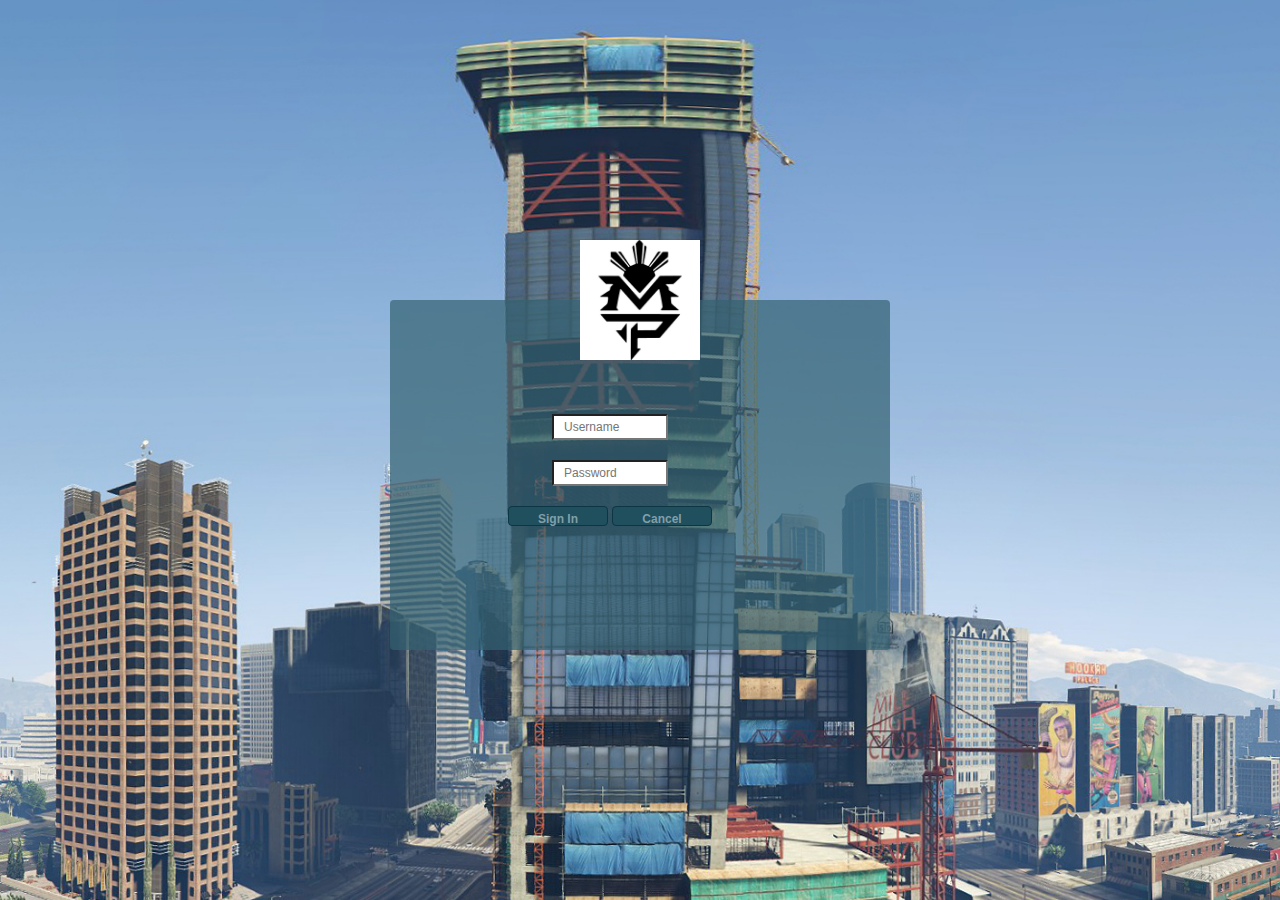
<file: wow/index.html>
<!DOCTYPE HTML>
<html>
<head>
	<title>Login</title>
	<link rel="stylesheet" type="text/css" href="index.css"></link>
</head>
<body>
	<div class="container">
		<img src="pakyu.jpg">
		<form>
			<div class="inputForm">
				<input type="text" name="username" placeholder="Username">
			</div>
			<div class="inputForm">
				<input type="text" name="password" placeholder="Password">
			</div>
			<button type="submit" value="Submit">Sign In</button>
			<button type="reset" value="Reset">Cancel</button>
		</form>
	</div>
</body>
</html>
</file>
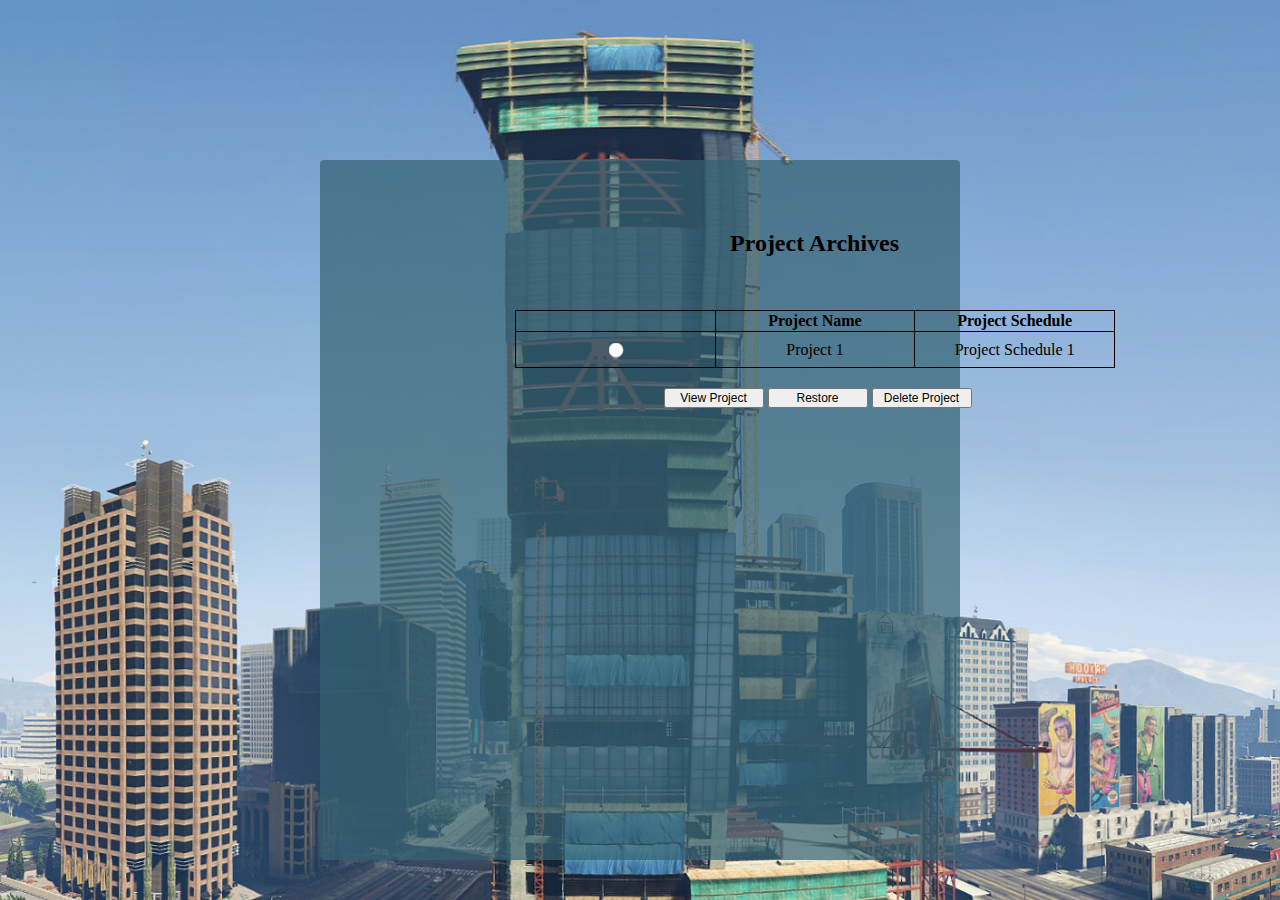
<file: wow/archives.html>
<!DOCTYPE HTML>
<html>
<head>
	<title>Project Archives</title>
	<link rel="stylesheet" type="text/css" href="main.css"></link>
	<link rel="stylesheet" type="text/css" href="..\wow\fontawesome\css\font-awesome.min.css"></link>
	<script type="text/javascript" src="jquery-3.2.1.min.js"></script>
	<script src="main.js"></script>
</head>
<body id="archives">
	<div id="wrapper">
		<div id="container">
			<div class="projectArchiveTitle"><h2>Project Archives</h2></div>
			<div class="projectArchiveProjects">
				<table>
					<thead>
						<tr>
							<th></th>
							<th>Project Name</th>
							<th>Project Schedule</th>
						</tr>
					</thead>
					<tbody>
						<tr>
							<td><input type="radio" name="record" id="paButton"></td>
							<td>Project 1</td>
							<td>Project Schedule 1</td>
						</tr>
					</tbody>
				</table>
				<div class="projectArchiveButtons">
					<button type="button" class="viewProject">View Project</button>
					<button type="button" class="restore">Restore</button>
					<button type="button" class="deleteProject">Delete Project</button>
				</div>
			</div>
			
		</div>
	</div>
		
</body>
</html>
</file>
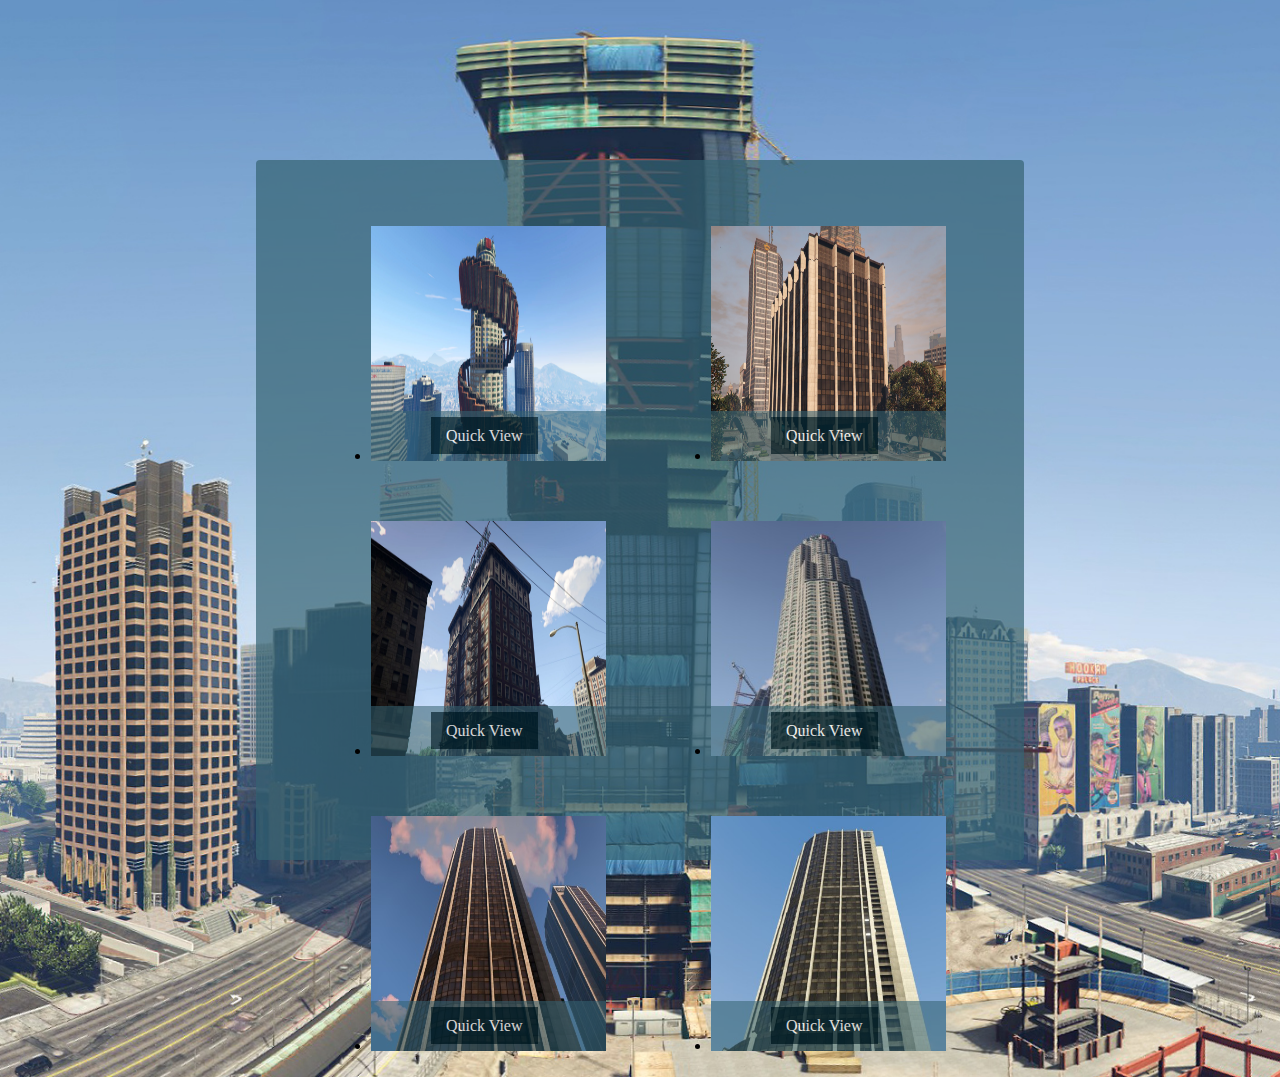
<file: wow/directory.html>
<!DOCTYPE HTML>
<html>
<head>
	<title>Directory</title>
	<link rel="stylesheet" type="text/css" href="main.css"></link>
	<link rel="stylesheet" type="text/css" href="..\wow\fontawesome\css\font-awesome.min.css"></link>
	<script type="text/javascript" src="jquery-3.2.1.min.js"></script>
	<script src="main.js"></script>
</head>
<body id="directory">
	<div id="wrapper">
		<div id="container">
			<div class="directoryMenu">
				<ul class="directoryList">
					<li>
						<div class="buildingMenu">
						    <a href="#" class="buildingList">
							<img src="..\wow\buildings\building1.jpg" alt="building1">
							</a>
								<div class="overlay">
									<div class="text">Rutherford House</div>
								</div>
							<div class="quickView">
								<p><a href="#" class="buttonView">Quick View</a></p>
							</div>
						</div>
					</li>
					<li>
						<div class="buildingMenu">
						    <a href="#" class="buildingList">
							<img src="..\wow\buildings\building2.png" alt="building1">
							</a>
								<div class="overlay">
									<div class="text">Victoria University</div>
								</div>
							<div class="quickView">
								<p><a href="#" class="buttonView2">Quick View</a></p>
							</div>
						</div>
					</li>
					<li>
						<div class="buildingMenu">
						    <a href="#" class="buildingList">
							<img src="..\wow\buildings\building3.jpg" alt="building1">
							</a>
								<div class="overlay">
									<div class="text">Hugh Mckenzie</div>
								</div>
							<div class="quickView">
								<p><a href="#" class="buttonView">Quick View</a></p>
							</div>
						</div>
					</li>
					<li>
						<div class="buildingMenu">
						    <a href="#" class="buildingList">
							<img src="..\wow\buildings\building4.png" alt="building1">
							</a>
								<div class="overlay">
									<div class="text">Kirk Building</div>
								</div>
							<div class="quickView">
								<p><a href="#" class="buttonView">Quick View</a></p>
							</div>
						</div>
					</li>
					<li>
						<div class="buildingMenu">
						    <a href="#" class="buildingList">
							<img src="..\wow\buildings\building5.png" alt="building1">
							</a>
								<div class="overlay">
									<div class="text">McLaurin Building</div>
								</div>
							<div class="quickView">
								<p><a href="#" class="buttonView">Quick View</a></p>
							</div>
						</div>
					</li>
					<li>
						<div class="buildingMenu">
						    <a href="#" class="buildingList">
							<img src="..\wow\buildings\building6.png" alt="building1">
							</a>
								<div class="overlay">
									<div class="text">Parliament Building</div>
								</div>
							<div class="quickView">
								<p><a href="#" class="buttonView">Quick View</a></p>
							</div>
						</div>
					</li>
				</ul>
				<div class="mask">
				
					<ul class="navMenu">
						<li><a href="#"><i class="fa fa-archive"></i>Project Archives</a></li>
					</ul> 
			
				</div>
					<div id="infoOpen">
						<div class="infoPanel">
								<div class="infoCanvas">
										<span class="infoClose">&times;</span>
									<div class="infoImage">
										<ul>
											<li><img src="..\wow\buildings\building1.jpg"></li>
										</ul>
									</div>
										<div class="buildingDetails">
											<h2 class="buildingName">Rutherford House</h2>
											<h3 class="buildingLocation"><strong>Pipitea</strong></h3>
											<h3 class="buildingType">University</h3>
											<h3 class="buildingDate">01/01/2017</h3>
											<h3 class="buildingProjects">
											
												<form>
													<input type="text" id="project" placeholder="Project Name">
													<input type="text" id="schedule" placeholder="Project Schedule">
													<input type="button" class="addRow" value="Add Project">
												</form>
												<table>
													<thead>
														<tr>
														<th></th>
														<th>Project Name</th>
														<th>Project Schedule</th>
														</tr>
													</thead>
													<tbody>
														<tr>
														<td><input type="radio" name="record"></td>
														<td>Project 1</td>
														<td>Project Schedule 1</td>
														</tr>
													</tbody>
												</table>
												<button type="button" class="deleteRow">Delete Row</button>
												<button type="button" class="ArchiveRow">Archive</button>
												<button type="button" class="viewRow">View Project</button>
										</div>
								</div>
							</div>
						</div>
					</div>
					
					<div id="infoOpen2">
						<div class="infoPanel">
							<div class="infoClose2"></div>
								<div class="infoCanvas">
									<div class="infoImage">
										<ul>
											<li><img src="..\wow\buildings\building1.jpg"></li>
										</ul>
									</div>
									<div class="details">
										<div class="buildingDetails">
											<h2 class="buildingName">Victoria University</h2>
											<h3 class="buildingLocation"><strong>Kelburn</strong></h3>
											<h3 class="buildingType">University</h3>
											<h3 class="buildingDate">02/02/2017</h3>
											<h3 class="buildingProjects">
												<table class="projects">
													<tr>
														<th>Project</th>
														<th>Schedule</th>
													</tr>
													<tr>
														<td>Project 1</td>
														<td>Schedule 1</td>
														<td><a href="#">View</a></td>
														<td><a href="#">Delete</a></td>
													</tr>
												</table>
											</h3>
										</div>
									</div>
								</div>
							</div>
						</div>
					</div>
					
				</div>
			</div>
		</div>
	</div>
		
</body>
</html>
</file>
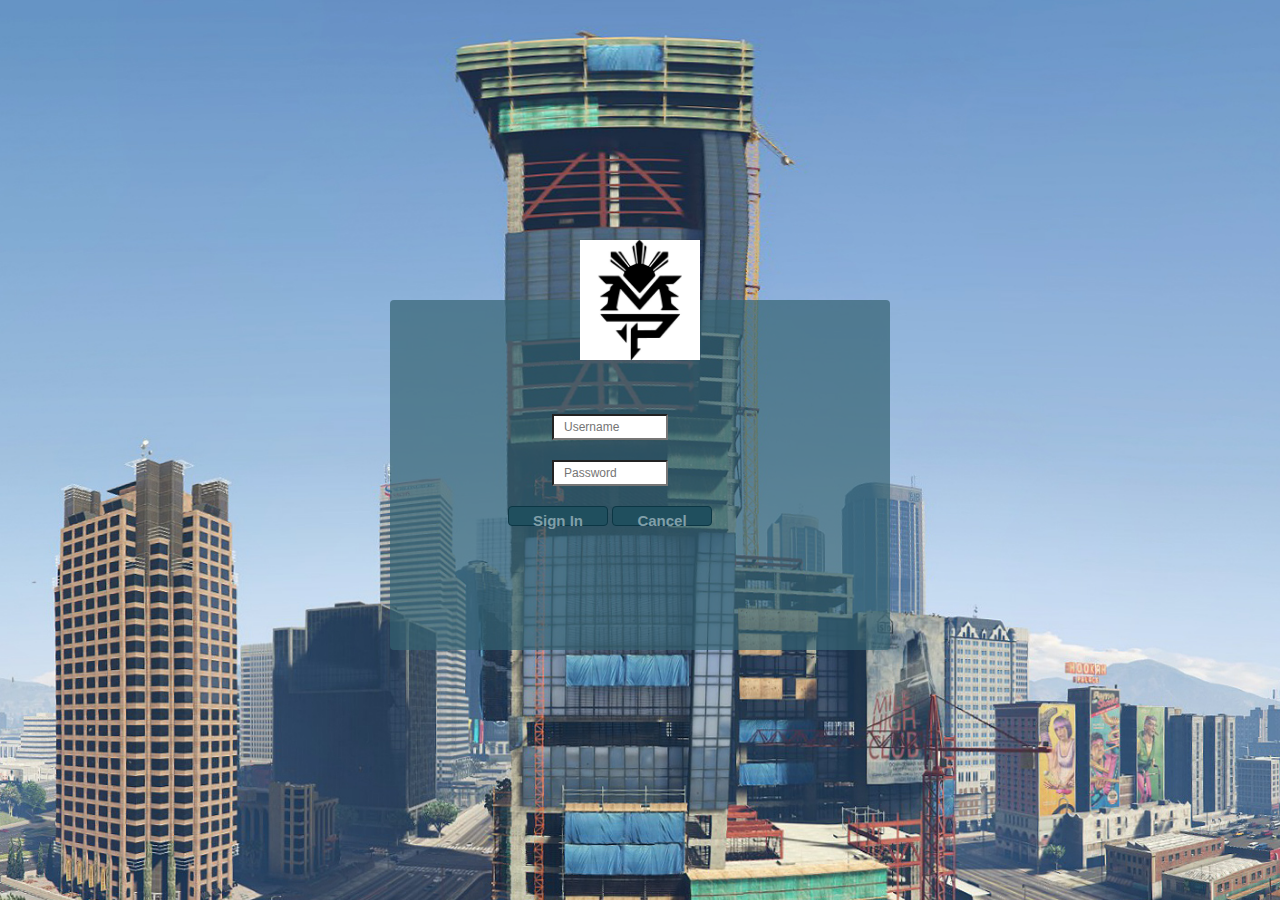
<file: wow/login.html>
<!DOCTYPE HTML>
<html>
<head>
	<title>Login</title>
	<link rel="stylesheet" type="text/css" href="main.css"></link>
</head>
<body>
	<div class="container">
		<img src="pakyu.jpg">
		<form>
			<div class="inputForm">
				<input type="text" name="username" placeholder="Username">
			</div>
			<div class="inputForm">
				<input type="text" name="password" placeholder="Password">
			</div>
			<button type="submit" value="Submit" class="signIn">Sign In</button>
			<button type="reset" value="Reset" class="cancel">Cancel</button>
		</form>
	</div>
</body>
</html>
</file>
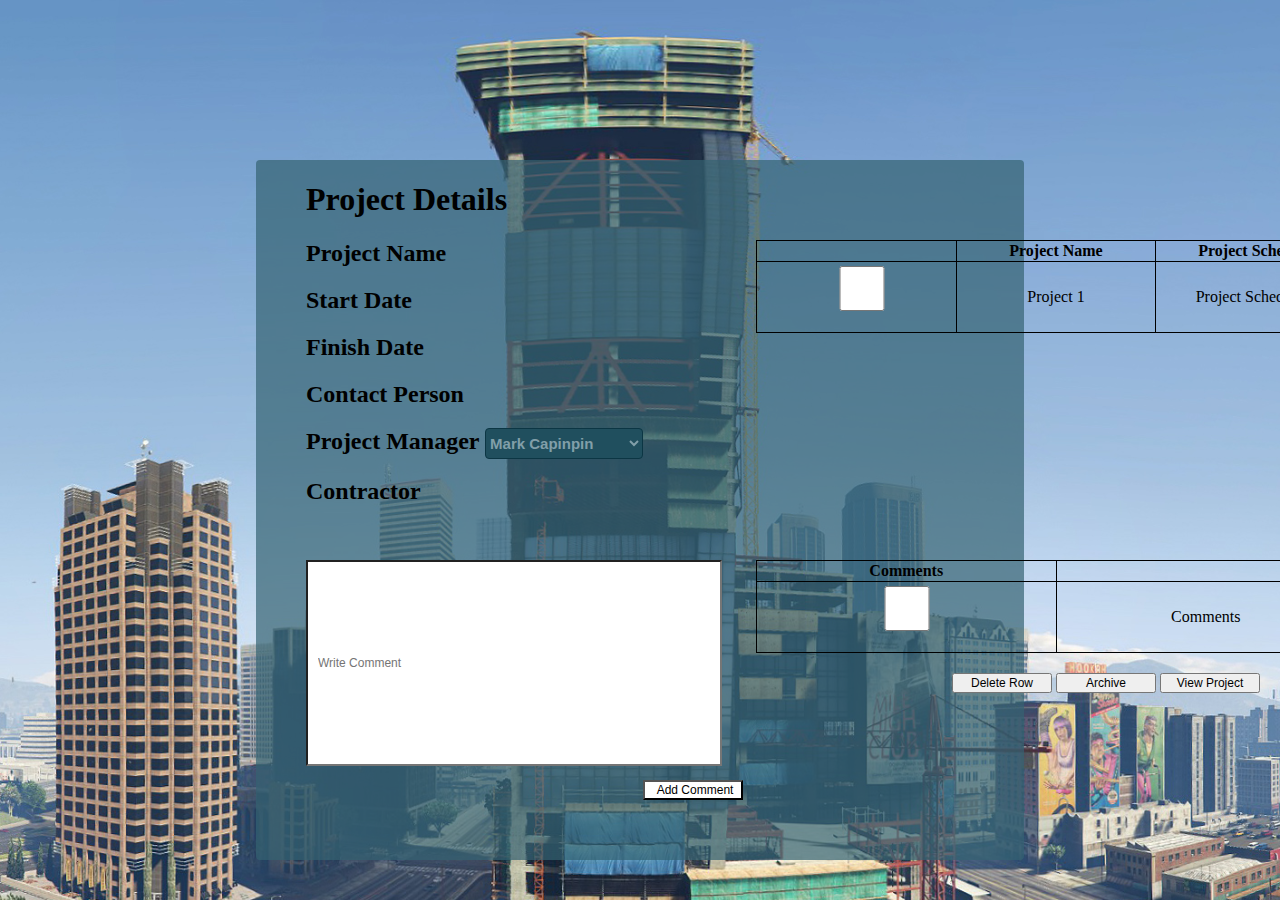
<file: wow/project.html>
<!DOCTYPE HTML>
<html>
<head>
	<title>Project Form</title>
	<link rel="stylesheet" type="text/css" href="main.css"></link>
</head>
<body id="project">
	<div class="container">
		<div class="projectMenu">
			<h1>Project Details</h1>
			<h2>Project Name</h2>
			<h2>Start Date</h2>
			<h2>Finish Date</h2>
			<h2>Contact Person</h2>
			<h2><label id = "projectManager">Project Manager</label>
				<select id = "projectManagerList">
					<option value = "Mark">Mark Capinpin</option>
					<option value = "Ranielle">Ranielle Aguinaldo</option>
				</select>
			</h2>
			</h2>
			<h2>Contractor</h2>
		</div>
		<div class="projectWorks">
			<table>
				<thead>
					<tr>
						<th></th>
						<th>Project Name</th>
						<th>Project Schedule</th>
					</tr>
				</thead>
				<tbody>
					<tr>
						<td><input type="checkbox" name="record"></td>
						<td>Project 1</td>
						<td>Project Schedule 1</td>
						</tr>
				</tbody>
			</table>
		</div>
		
				<form class="write">
					<input type="text" id="commentBox" placeholder="Write Comment">
				</form>
				<form class="addComment">
				<input type="button" id="addingComment" value="Add Comment">
				</form>
				
		<div class="commentBox">
			<div class="boxContent">
				<table>
					<thead>
						<tr>
							<th>Comments</th>
						</tr>
					</thead>
					<tbody>
						<tr>
							<td><input type="checkbox" name="record"></td>
							<td>Comments</td>
						</tr>
					</tbody>
				</table>
					<button type="button" class="deleteRow">Delete Row</button>
					<button type="button" class="ArchiveRow">Archive</button>
					<button type="button" class="viewRow">View Project</button>
			</div>
		</div>
	</div>
</body>
</html>
</file>
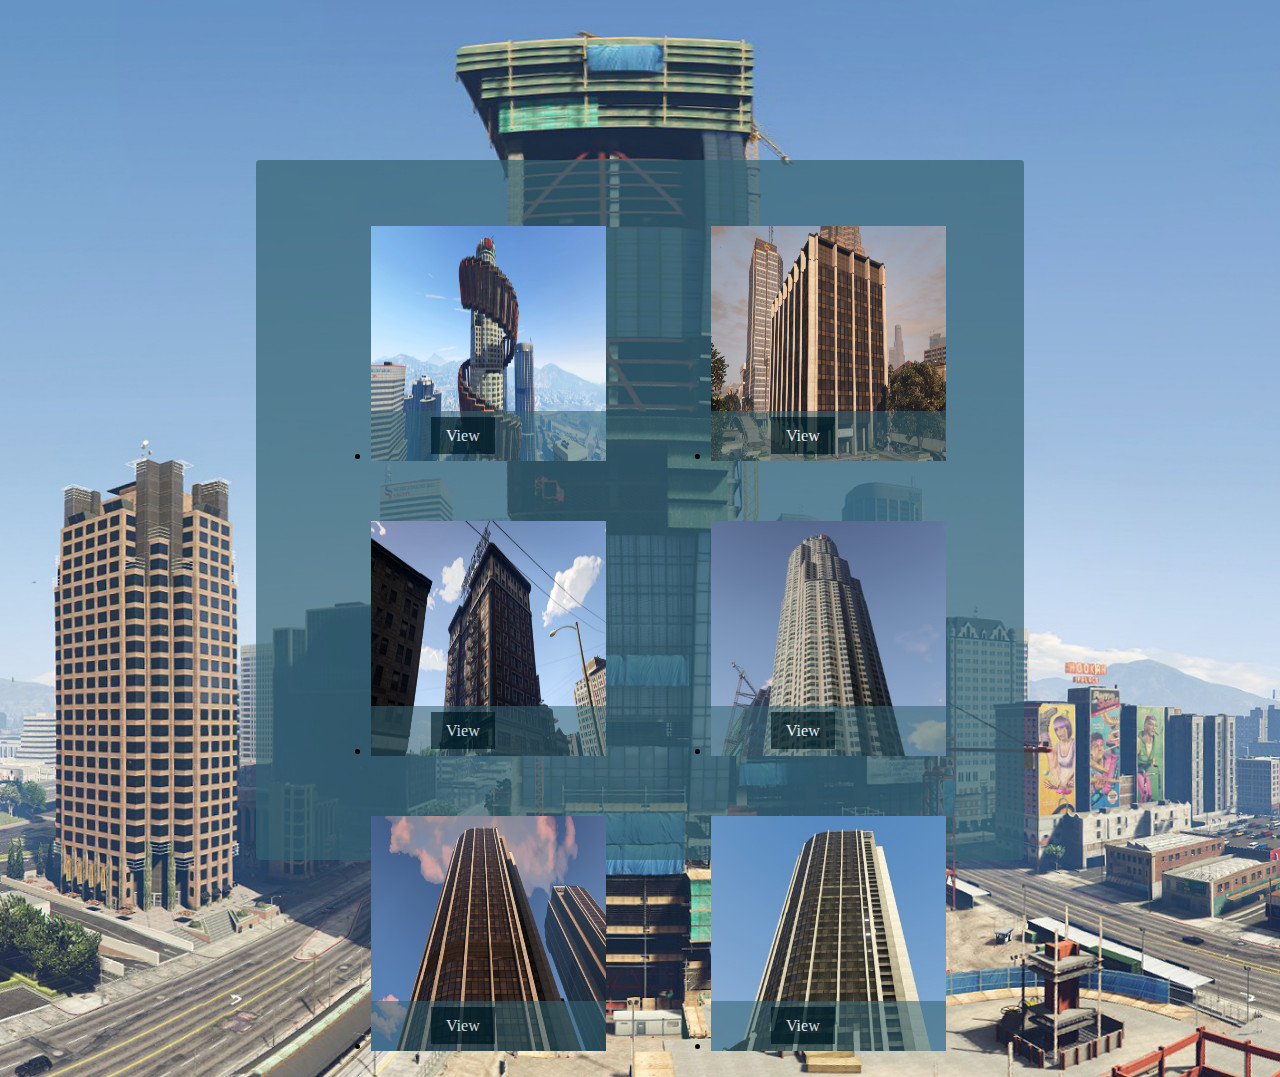
<file: wow/wow/archives.html>
<!DOCTYPE HTML>
<html>
<head>
	<title>Project Archives</title>
	<link rel="stylesheet" type="text/css" href="main.css"></link>
	<link rel="stylesheet" type="text/css" href="..\wow\fontawesome\css\font-awesome.min.css"></link>
	<script type="text/javascript" src="jquery-3.2.1.min.js"></script>
	<script src="main.js"></script>
</head>
<body id="archives">
	<div id="wrapper">
		<div id="container">
			<div class="directoryMenu">
				<ul class="directoryList">
					<li>
						<div class="buildingMenu">
						    <a href="#" class="buildingList">
							<img src="..\wow\buildings\building1.jpg" alt="building1">
							</a>
								<div class="overlay">
									<div class="text">Rutherford House</div>
								</div>
							<div class="quickView">
								<p><a href="#" class="buttonView">View</a></p>
							</div>
						</div>
					</li>
					<li>
						<div class="buildingMenu">
						    <a href="#" class="buildingList">
							<img src="..\wow\buildings\building2.png" alt="building1">
							</a>
								<div class="overlay">
									<div class="text">Victoria University</div>
								</div>
							<div class="quickView">
								<p><a href="#" class="buttonView2">View</a></p>
							</div>
						</div>
					</li>
					<li>
						<div class="buildingMenu">
						    <a href="#" class="buildingList">
							<img src="..\wow\buildings\building3.jpg" alt="building1">
							</a>
								<div class="overlay">
									<div class="text">Hugh Mckenzie</div>
								</div>
							<div class="quickView">
								<p><a href="#" class="buttonView">View</a></p>
							</div>
						</div>
					</li>
					<li>
						<div class="buildingMenu">
						    <a href="#" class="buildingList">
							<img src="..\wow\buildings\building4.png" alt="building1">
							</a>
								<div class="overlay">
									<div class="text">Kirk Building</div>
								</div>
							<div class="quickView">
								<p><a href="#" class="buttonView">View</a></p>
							</div>
						</div>
					</li>
					<li>
						<div class="buildingMenu">
						    <a href="#" class="buildingList">
							<img src="..\wow\buildings\building5.png" alt="building1">
							</a>
								<div class="overlay">
									<div class="text">McLaurin Building</div>
								</div>
							<div class="quickView">
								<p><a href="#" class="buttonView">View</a></p>
							</div>
						</div>
					</li>
					<li>
						<div class="buildingMenu">
						    <a href="#" class="buildingList">
							<img src="..\wow\buildings\building6.png" alt="building1">
							</a>
								<div class="overlay">
									<div class="text">Parliament Building</div>
								</div>
							<div class="quickView">
								<p><a href="#" class="buttonView">View</a></p>
							</div>
						</div>
					</li>
				</ul>
				<div class="mask"></div>
					<div id="infoOpen">
						<div class="infoPanel">
								<div class="infoCanvas">
										<span class="infoClose">&times;</span>
									<div class="infoImage">
										<ul>
											<li><img src="..\wow\buildings\building1.jpg"></li>
										</ul>
									</div>
										<div class="buildingDetails">
											<h2 class="buildingName">Rutherford House</h2>
											<h3 class="buildingProjects">
											
												<table>
													<thead>
														<tr>
														<th></th>
														<th>Project Name</th>
														<th>Project Schedule</th>
														</tr>
													</thead>
													<tbody>
														<tr>
														<td><input type="radio" name="record"></td>
														<td>Project 1</td>
														<td>Project Schedule 1</td>
														</tr>
													</tbody>
												</table>
												<button type="button" class="deleteRow">View Project</button>
												<button type="button" class="deleteRow">Delete Row</button>
												<button type="button" class="viewRow">Restore</button>
										</div>
								</div>
							</div>
						</div>
					</div>
					
					<div id="infoOpen2">
						<div class="infoPanel">
								<div class="infoCanvas">
										<span class="infoClose">&times;</span>
									<div class="infoImage">
										<ul>
											<li><img src="..\wow\buildings\building1.jpg"></li>
										</ul>
									</div>
										<div class="buildingDetails">
											<h2 class="buildingName">Rutherford House</h2>
											<h3 class="buildingProjects">
											
												<table>
													<thead>
														<tr>
														<th></th>
														<th>Project Name</th>
														<th>Project Schedule</th>
														</tr>
													</thead>
													<tbody>
														<tr>
														<td><input type="radio" name="record"></td>
														<td>Project 1</td>
														<td>Project Schedule 1</td>
														</tr>
													</tbody>
												</table>
												<button type="button" class="deleteRow">View Project</button>
												<button type="button" class="deleteRow">Delete Row</button>
												<button type="button" class="viewRow">Restore</button>
										</div>
								</div>
							</div>
						</div>
					</div>
					
				</div>
			</div>
		</div>
	</div>
		
</body>
</html>
</file>
<file: wow/index.css>
body {
	margin: 0 auto;
	background-image: url("gta.jpg");
	background-size: 100%;
}

.container {
	width: 500px;
	height: 350px;
	text-align: center;
	background-color: rgba(53, 99, 114, 0.7);
	border-radius: 4px;
	margin: auto;
	margin-top: 300px;
}

.container img {
	width: 120px;
	height: 120px;
	margin-top: -60px;
	margin-bottom: 30px;
}

input {
	height: 45px;
	width: 200px;
	font-size: 18px;
	margin-bottom: 20px;
	background-color: #ffffff;
	padding-left: 10px;
}

button {
	background: #204F5E; 
	width:	100px;
	padding-top: 5px;
	padding-bottom:	5px;
	color:	#819FA9;
	border-radius:	4px;
	border: #0C3644 1px solid;
	font-weight: 800;
	font-size:	15px;
}

button:hover {
	background: #557E8B; 
}

\\\\\\\\\\

* {
  -moz-box-sizing: border-box;
  -webkit-box-sizing: border-box;
  box-sizing: border-box;
  margin: 0;
  padding: 0;
}

.buildingMenu img {
  max-width: 100%;
  
  -moz-transition: all 0.3s;
  -webkit-transition: all 0.3s;
  transition: all 0.3s;
}

.buildingMenu:hover img {
  -moz-transform: scale(1.1);
  -webkit-transform: scale(1.1);
  transform: scale(1.1);
}

.overlay {
  position: absolute;
  top: 0;
  bottom: 0;
  left: 0;
  right: 0;
  height: 100%;
  width: 100%;
  opacity: 0;
  transition: .5s ease;
  background-color: #557E8B;
}

.buildingMenu:hover .overlay {
  opacity: .8;
}

.text {
  color: white;
  font-weight: bold;
  font-size: 20px;
  position: absolute;
  top: 50%;
  left: 50%;
  transform: translate(-50%, -50%);
  -ms-transform: translate(-50%, -50%);
  opacity: 1;
}

.navMenu {
	position: fixed;
	padding-top: 284px;
	padding-left: 1515px;
}

.navMenu li {
	display: block;
	border: #0C3644;
	background-color: rgba(53, 99, 114, 1);
	width: 40px;
	text-align: right;
	padding: 10px;
	border: 1px solid;
}

.navMenu li:hover{
	width: 150px;
	webkit-transition: width 1s; 
    -moz-transition: width 1s; 
    -o-transition: width 1s; 
}

.navMenu li i {
	padding: 10px;
	margin-right: 20px;
	width: 0px;
	height: 20px;
	font-size: 20px;
}

.navMenu a { 
  display: block;
  height: 40px;
  color: white;
  text-decoration: none;
  text-align: left;
  overflow: hidden;
}

#directory {
	margin: 0 auto;
	padding: 0;
	border: 0;
	font-size: 100%;
	font: inherit;
	vertical-align: baseline;
}

#directory #container {
	width: 60%;
	height: 700px;
	text-align: center;
	background-color: rgba(53, 99, 114, 0.7);
	border-radius: 4px;
	margin: auto;
	margin-top: 160px;
}

.directoryList {
	width: 100%;
	float: left;
}

.directoryList li{
	float: left;
	margin-top: 50px;
	margin-left: 75px;
	margin-bottom: 10px;
	margin-right: 30px;
}

.buildingMenu {
	width: 235px;
	height: 235px;
	position: relative;
	overflow: hidden;
}

.buildingList {
	width: 235px;
	height: 235px;
	display: block;
}

.buildingMenu img {
	width: 250px;
	height: 250px;
}

.quickView {
	width: 100%;
	position: absolute;
	height: 50px;
	background-color: rgba(53, 99, 114, 0.7);
	opacity: 0.8;
	bottom: 0px;
}

.quickView p {
	float: left;
	margin-left: 60px;
}

.quickView p a {
	padding: 10px 15px;
	background-color: #02222D;
	text-decoration: none;
}

.buttonView, .buttonView2 {
	color: #FFF;
}

.mask {
	background-color: #02222D;
	height: 1000px;
	left: 0;
	position: fixed;
	top: 0;
	width: 100%;
	display: none;
	z-index: 9998;
	opacity: 0.5;
}

#infoOpen, #infoOpen2 {
	display: none;
	background: rgba(53, 99, 114, 1);
	border: 1px solid #000;
	z-index: 9998;
	position: absolute;
	top: 15%;
	left: 25%;
	min-height: 400px;
	min-width: 720px;
}

.infoPanel {
	z-index: 9999;
}

.infoCanvas {
	float: left;
}

.infoImage {
	float: left;
	top: 10px;
	width: 400px;
	display: block;
	left: 0;
}

.infoImage ul {
	margin-top: 50px;
	list-style: none;
	width: 250px;
	height: 250px;
	overflow: hidden;
	position: relative;
}

.infoCanvas ul li{
	float: left;
	margin-left: 20px;
}

.infoCanvas ul li img{
	width: 250px;
	height: 250px;
}

.infoClose{
    color: #aaaaaa;
    float: left;
    font-size: 28px;
    font-weight: bold;
}

.infoClose:hover,
.infoClose:focus {
    color: #000;
    text-decoration: none;
    cursor: pointer;
}

.buildingDetails {
	margin-bottom: 20px;
	float: left;
}
.buildingName {
	margin-bottom: 20px;
}
.buildingLocation {
	margin-bottom: 20px;
}

.buildingType {
	margin-bottom: 20px;
}
.buildingDate {
	margin-bottom: 20px;
}

form {
    margin-top: 20px;
	margin-right: 60px;
}

form input, button {
	font-size: 12px;
    width: 100px;
	height: 20px;
}

table {
    width: 600px;
	margin-right: 100px;
    margin-bottom: 20px;
	border-collapse: collapse;
	table-layout: fixed;
}
	
table, th, td {
    border: 1px solid #000;
}
	
table th, table td {
    text-align: center;
	font-size: 16px;
}

input[type=radio] {
	-ms-transform: scale(0.5); 
	-moz-transform: scale(0.5); 
	-webkit-transform: scale(0.5); 
	-o-transform: scale(0.5); 
}

\\\\\\\\\\\

#project {
	margin: 0 auto;
	padding: 0;
	border: 0;
	font-size: 100%;
	font: inherit;
	vertical-align: baseline;
}

#project .container {
	width: 60%;
	height: 700px;
	text-align: center;
	background-color: rgba(53, 99, 114, 0.7);
	border-radius: 4px;
	margin: auto;
	margin-top: 160px;
}

.projectMenu {
	margin-bottom: 20px;
	float: left;
}

.projectWorks {
	position: absolute;
	margin-top: 80px;
	margin-left: 500px;
}

.write {
	position: absolute;
	margin-top: 400px;
	margin-left: 50px;
}

.write input {
	font-size: 12px;
    width: 400px;
	height: 200px;
}

.addComment input {
	float: left;
	width: 100px;
	height: 20px;
	margin-top: 620px;
}
.commentBox {
	position: absolute;
	margin-left: 500px;
	margin-top: 400px;
}
</file>
<file: wow/main.css>
body {
	margin: 0 auto;
	background-image: url("gta.jpg");
	background-size: 100%;
}

.container {
	width: 500px;
	height: 350px;
	text-align: center;
	background-color: rgba(53, 99, 114, 0.7);
	border-radius: 4px;
	margin: auto;
	margin-top: 300px;
}

.container img {
	width: 120px;
	height: 120px;
	margin-top: -60px;
	margin-bottom: 30px;
}

input {
	height: 45px;
	width: 200px;
	font-size: 18px;
	margin-bottom: 20px;
	background-color: #ffffff;
	padding-left: 10px;
}

.signIn, .cancel {
	background: #204F5E; 
	width:	100px;
	padding-top: 5px;
	padding-bottom:	5px;
	color:	#819FA9;
	border-radius:	4px;
	border: #0C3644 1px solid;
	font-weight: 800;
	font-size:	15px;
}

button:hover {
	background: #557E8B; 
}

\\\\\\\\\\

* {
  -moz-box-sizing: border-box;
  -webkit-box-sizing: border-box;
  box-sizing: border-box;
  margin: 0;
  padding: 0;
}

.buildingMenu img {
  max-width: 100%;
  
  -moz-transition: all 0.3s;
  -webkit-transition: all 0.3s;
  transition: all 0.3s;
}

.buildingMenu:hover img {
  -moz-transform: scale(1.1);
  -webkit-transform: scale(1.1);
  transform: scale(1.1);
}

.overlay {
  position: absolute;
  top: 0;
  bottom: 0;
  left: 0;
  right: 0;
  height: 100%;
  width: 100%;
  opacity: 0;
  transition: .5s ease;
  background-color: #557E8B;
}

.buildingMenu:hover .overlay {
  opacity: .8;
}

.text {
  color: white;
  font-weight: bold;
  font-size: 20px;
  position: absolute;
  top: 50%;
  left: 50%;
  transform: translate(-50%, -50%);
  -ms-transform: translate(-50%, -50%);
  opacity: 1;
}

.navMenu {
	position: fixed;
	padding-top: 284px;
	padding-left: 1515px;
}

.navMenu li {
	display: block;
	border: #0C3644;
	background-color: rgba(53, 99, 114, 1);
	width: 40px;
	text-align: right;
	padding: 10px;
	border: 1px solid;
}

.navMenu li:hover{
	width: 150px;
	webkit-transition: width 1s; 
    -moz-transition: width 1s; 
    -o-transition: width 1s; 
}

.navMenu li i {
	padding: 10px;
	margin-right: 20px;
	width: 0px;
	height: 20px;
	font-size: 20px;
}

.navMenu a { 
  display: block;
  height: 40px;
  color: white;
  text-decoration: none;
  text-align: left;
  overflow: hidden;
}

#directory {
	margin: 0 auto;
	padding: 0;
	border: 0;
	font-size: 100%;
	font: inherit;
	vertical-align: baseline;
}

#directory #container {
	width: 60%;
	height: 700px;
	text-align: center;
	background-color: rgba(53, 99, 114, 0.7);
	border-radius: 4px;
	margin: auto;
	margin-top: 160px;
}

.directoryList {
	width: 100%;
	float: left;
}

.directoryList li{
	float: left;
	margin-top: 50px;
	margin-left: 75px;
	margin-bottom: 10px;
	margin-right: 30px;
}

.buildingMenu {
	width: 235px;
	height: 235px;
	position: relative;
	overflow: hidden;
}

.buildingList {
	width: 235px;
	height: 235px;
	display: block;
}

.buildingMenu img {
	width: 250px;
	height: 250px;
}

.quickView {
	width: 100%;
	position: absolute;
	height: 50px;
	background-color: rgba(53, 99, 114, 0.7);
	opacity: 0.8;
	bottom: 0px;
}

.quickView p {
	float: left;
	margin-left: 60px;
}

.quickView p a {
	padding: 10px 15px;
	background-color: #02222D;
	text-decoration: none;
}

.buttonView, .buttonView2 {
	color: #FFF;
}

.mask {
	background-color: #02222D;
	height: 1000px;
	left: 0;
	position: fixed;
	top: 0;
	width: 100%;
	display: none;
	z-index: 9998;
	opacity: 0.5;
}

#infoOpen, #infoOpen2 {
	display: none;
	background: rgba(53, 99, 114, 1);
	border: 1px solid #000;
	z-index: 9998;
	position: absolute;
	top: 15%;
	left: 25%;
	min-height: 400px;
	min-width: 720px;
}

.infoPanel {
	z-index: 9999;
}

.infoCanvas {
	float: left;
}

.infoImage {
	float: left;
	top: 10px;
	width: 400px;
	display: block;
	left: 0;
}

.infoImage ul {
	margin-top: 50px;
	list-style: none;
	width: 250px;
	height: 250px;
	overflow: hidden;
	position: relative;
}

.infoCanvas ul li{
	float: left;
	margin-left: 20px;
}

.infoCanvas ul li img{
	width: 250px;
	height: 250px;
}

.infoClose	{
    color: #aaaaaa;
    font-size: 28px;
    font-weight: bold;
	margin-left: 5px;
}

.infoClose:hover,
.infoClose:focus {
    color: #000;
    text-decoration: none;
    cursor: pointer;
}

.buildingDetails {
	margin-bottom: 20px;
	float: left;
}
.buildingName {
	margin-bottom: 20px;
}
.buildingLocation {
	margin-bottom: 20px;
}

.buildingType {
	margin-bottom: 20px;
}
.buildingDate {
	margin-bottom: 20px;
}

form {
    margin-top: 20px;
	margin-right: 60px;
}

form input, button {
	font-size: 12px;
    width: 100px;
	height: 20px;
}

table {
    width: 600px;
	margin-right: 100px;
    margin-bottom: 20px;
	border-collapse: collapse;
	table-layout: fixed;
}
	
table, th, td {
    border: 1px solid #000;
}
	
table th, table td {
    text-align: center;
	font-size: 16px;
}

input[type=radio] {
	-ms-transform: scale(0.5); 
	-moz-transform: scale(0.5); 
	-webkit-transform: scale(0.5); 
	-o-transform: scale(0.5); 
}

/*Project Form CSS*/

#project {
	margin: 0 auto;
	padding: 0;
	border: 0;
	font-size: 100%;
	font: inherit;
	vertical-align: baseline;
}

#project .container {
	width: 60%;
	height: 700px;
	text-align: center;
	background-color: rgba(53, 99, 114, 0.7);
	border-radius: 4px;
	margin: auto;
	margin-top: 160px;
}

.projectMenu {
	text-align: left;
	margin-left: 50px;
	margin-bottom: 20px;
	float: left;
}

.projectWorks {
	position: absolute;
	margin-top: 80px;
	margin-left: 500px;
}

.write {
	position: absolute;
	margin-top: 400px;
	margin-left: 50px;
}

.write input {
	font-size: 12px;
    width: 400px;
	height: 200px;
}

.addComment input {
	float: left;
	width: 100px;
	height: 20px;
	margin-top: 620px;
}
.commentBox {
	position: absolute;
	margin-left: 500px;
	margin-top: 400px;
}

#projectManagerList {
	background: #204F5E; 
	width:	auto;
	padding-top: 5px;
	padding-bottom:	5px;
	color:	#819FA9;
	border-radius:	4px;
	border: #0C3644 1px solid;
	font-weight: 800;
	font-size:	15px;
}

/*Project Archives CSS*/

#archives {
	margin: 0 auto;
	padding: 0;
	border: 0;
	font-size: 100%;
	font: inherit;
	vertical-align: baseline;
}

#archives #container {
	width: 50%;
	height: 700px;
	text-align: center;
	background-color: rgba(53, 99, 114, 0.7);
	border-radius: 4px;
	margin: auto;
	margin-top: 160px;
}

.projectArchiveTitle {
	position: absolute;
	margin-top: 50px;
	margin-left: 410px;
}

.projectArchiveProjects {
	position: absolute;
	margin-top: 150px;
	margin-left: 195px;
}

#paButton {
	margin-top: 2px;
	margin-bottom: 1px;
	height:30px; 
	width:30px; 
	vertical-align: middle;
}

.projectArchiveButtons {
	margin-left: -95px;
}
</file>
<file: wow/wow/main.css>
body {
	margin: 0 auto;
	background-image: url("gta.jpg");
	background-size: 100%;
}

.container {
	width: 500px;
	height: 350px;
	text-align: center;
	background-color: rgba(53, 99, 114, 0.7);
	border-radius: 4px;
	margin: auto;
	margin-top: 300px;
}

.container img {
	width: 120px;
	height: 120px;
	margin-top: -60px;
	margin-bottom: 30px;
}

input {
	height: 45px;
	width: 200px;
	font-size: 18px;
	margin-bottom: 20px;
	background-color: #ffffff;
	padding-left: 10px;
}

.signIn, .cancel {
	background: #204F5E; 
	width:	100px;
	padding-top: 5px;
	padding-bottom:	5px;
	color:	#819FA9;
	border-radius:	4px;
	border: #0C3644 1px solid;
	font-weight: 800;
	font-size:	15px;
}

button:hover {
	background: #557E8B; 
}

\\\\\\\\\\

* {
  -moz-box-sizing: border-box;
  -webkit-box-sizing: border-box;
  box-sizing: border-box;
  margin: 0;
  padding: 0;
}

.buildingMenu img {
  max-width: 100%;
  
  -moz-transition: all 0.3s;
  -webkit-transition: all 0.3s;
  transition: all 0.3s;
}

.buildingMenu:hover img {
  -moz-transform: scale(1.1);
  -webkit-transform: scale(1.1);
  transform: scale(1.1);
}

.overlay {
  position: absolute;
  top: 0;
  bottom: 0;
  left: 0;
  right: 0;
  height: 100%;
  width: 100%;
  opacity: 0;
  transition: .5s ease;
  background-color: #557E8B;
}

.buildingMenu:hover .overlay {
  opacity: .8;
}

.text {
  color: white;
  font-weight: bold;
  font-size: 20px;
  position: absolute;
  top: 50%;
  left: 50%;
  transform: translate(-50%, -50%);
  -ms-transform: translate(-50%, -50%);
  opacity: 1;
}

.navMenu {
	position: fixed;
	padding-top: 284px;
	padding-left: 1515px;
}

.navMenu li {
	display: block;
	border: #0C3644;
	background-color: rgba(53, 99, 114, 1);
	width: 40px;
	text-align: right;
	padding: 10px;
	border: 1px solid;
}

.navMenu li:hover{
	width: 150px;
	webkit-transition: width 1s; 
    -moz-transition: width 1s; 
    -o-transition: width 1s; 
}

.navMenu li i {
	padding: 10px;
	margin-right: 20px;
	width: 0px;
	height: 20px;
	font-size: 20px;
}

.navMenu a { 
  display: block;
  height: 40px;
  color: white;
  text-decoration: none;
  text-align: left;
  overflow: hidden;
}

#directory {
	margin: 0 auto;
	padding: 0;
	border: 0;
	font-size: 100%;
	font: inherit;
	vertical-align: baseline;
}

#directory #container {
	width: 60%;
	height: 700px;
	text-align: center;
	background-color: rgba(53, 99, 114, 0.7);
	border-radius: 4px;
	margin: auto;
	margin-top: 160px;
}

.directoryList {
	width: 100%;
	float: left;
}

.directoryList li{
	float: left;
	margin-top: 50px;
	margin-left: 75px;
	margin-bottom: 10px;
	margin-right: 30px;
}

.buildingMenu {
	width: 235px;
	height: 235px;
	position: relative;
	overflow: hidden;
}

.buildingList {
	width: 235px;
	height: 235px;
	display: block;
}

.buildingMenu img {
	width: 250px;
	height: 250px;
}

.quickView {
	width: 100%;
	position: absolute;
	height: 50px;
	background-color: rgba(53, 99, 114, 0.7);
	opacity: 0.8;
	bottom: 0px;
}

.quickView p {
	float: left;
	margin-left: 60px;
}

.quickView p a {
	padding: 10px 15px;
	background-color: #02222D;
	text-decoration: none;
}

.buttonView, .buttonView2 {
	color: #FFF;
}

.mask {
	background-color: #02222D;
	height: 1000px;
	left: 0;
	position: fixed;
	top: 0;
	width: 100%;
	display: none;
	z-index: 9998;
	opacity: 0.5;
}

#infoOpen, #infoOpen2 {
	display: none;
	background: rgba(53, 99, 114, 1);
	border: 1px solid #000;
	z-index: 9998;
	position: absolute;
	top: 15%;
	left: 25%;
	min-height: 400px;
	min-width: 720px;
}

.infoPanel {
	z-index: 9999;
}

.infoCanvas {
	float: left;
}

.infoImage {
	float: left;
	top: 10px;
	width: 400px;
	display: block;
	left: 0;
}

.infoImage ul {
	margin-top: 50px;
	list-style: none;
	width: 250px;
	height: 250px;
	overflow: hidden;
	position: relative;
}

.infoCanvas ul li{
	float: left;
	margin-left: 20px;
}

.infoCanvas ul li img{
	width: 250px;
	height: 250px;
}

.infoClose	{
    color: #aaaaaa;
    font-size: 28px;
    font-weight: bold;
	margin-left: 5px;
}

.infoClose:hover,
.infoClose:focus {
    color: #000;
    text-decoration: none;
    cursor: pointer;
}

.buildingDetails {
	margin-bottom: 20px;
	float: left;
}
.buildingName {
	margin-bottom: 20px;
}
.buildingLocation {
	margin-bottom: 20px;
}

.buildingType {
	margin-bottom: 20px;
}
.buildingDate {
	margin-bottom: 20px;
}

form {
    margin-top: 20px;
	margin-right: 60px;
}

form input, button {
	font-size: 12px;
    width: 100px;
	height: 20px;
}

table {
    width: 600px;
	margin-right: 100px;
    margin-bottom: 20px;
	border-collapse: collapse;
	table-layout: fixed;
}
	
table, th, td {
    border: 1px solid #000;
}
	
table th, table td {
    text-align: center;
	font-size: 16px;
}

input[type=radio] {
	-ms-transform: scale(0.5); 
	-moz-transform: scale(0.5); 
	-webkit-transform: scale(0.5); 
	-o-transform: scale(0.5); 
}

\\\\\\\\\\\

#project {
	margin: 0 auto;
	padding: 0;
	border: 0;
	font-size: 100%;
	font: inherit;
	vertical-align: baseline;
}

#project .container {
	width: 60%;
	height: 700px;
	text-align: center;
	background-color: rgba(53, 99, 114, 0.7);
	border-radius: 4px;
	margin: auto;
	margin-top: 160px;
}

.projectMenu {
	margin-bottom: 20px;
	float: left;
}

.projectWorks {
	position: absolute;
	margin-top: 80px;
	margin-left: 500px;
}

.write {
	position: absolute;
	margin-top: 400px;
	margin-left: 50px;
}

.write input {
	font-size: 12px;
    width: 400px;
	height: 200px;
}

.addComment input {
	float: left;
	width: 100px;
	height: 20px;
	margin-top: 620px;
}
.commentBox {
	position: absolute;
	margin-left: 500px;
	margin-top: 400px;
}

#projectManagerList {
	background: #204F5E; 
	width:	auto;
	padding-top: 5px;
	padding-bottom:	5px;
	color:	#819FA9;
	border-radius:	4px;
	border: #0C3644 1px solid;
	font-weight: 800;
	font-size:	15px;
}

/*Project Archives CSS*/

#archives {
	margin: 0 auto;
	padding: 0;
	border: 0;
	font-size: 100%;
	font: inherit;
	vertical-align: baseline;
}

#archives #container {
	width: 60%;
	height: 700px;
	text-align: center;
	background-color: rgba(53, 99, 114, 0.7);
	border-radius: 4px;
	margin: auto;
	margin-top: 160px;
}

.directoryList {
	width: 100%;
	float: left;
}

.directoryList li{
	float: left;
	margin-top: 50px;
	margin-left: 75px;
	margin-bottom: 10px;
	margin-right: 30px;
}

.buildingMenu {
	width: 235px;
	height: 235px;
	position: relative;
	overflow: hidden;
}

.buildingList {
	width: 235px;
	height: 235px;
	display: block;
}

.buildingMenu img {
	width: 250px;
	height: 250px;
}

.quickView {
	width: 100%;
	position: absolute;
	height: 50px;
	background-color: rgba(53, 99, 114, 0.7);
	opacity: 0.8;
	bottom: 0px;
}

.quickView p {
	float: left;
	margin-left: 60px;
}

.quickView p a {
	padding: 10px 15px;
	background-color: #02222D;
	text-decoration: none;
}

.buttonView, .buttonView2 {
	color: #FFF;
}

.mask {
	background-color: #02222D;
	height: 1000px;
	left: 0;
	position: fixed;
	top: 0;
	width: 100%;
	display: none;
	z-index: 9998;
	opacity: 0.5;
}

#infoOpen, #infoOpen2 {
	display: none;
	background: rgba(53, 99, 114, 1);
	border: 1px solid #000;
	z-index: 9998;
	position: absolute;
	top: 15%;
	left: 25%;
	min-height: 400px;
	min-width: 720px;
}

.infoPanel {
	z-index: 9999;
}

.infoCanvas {
	float: left;
}

.infoImage {
	float: left;
	top: 10px;
	width: 400px;
	display: block;
	left: 0;
}

.infoImage ul {
	margin-top: 50px;
	list-style: none;
	width: 250px;
	height: 250px;
	overflow: hidden;
	position: relative;
}

.infoCanvas ul li{
	float: left;
	margin-left: 20px;
}

.infoCanvas ul li img{
	width: 250px;
	height: 250px;
}

.infoClose	{
    color: #aaaaaa;
    font-size: 28px;
    font-weight: bold;
	margin-left: 5px;
}

.infoClose:hover,
.infoClose:focus {
    color: #000;
    text-decoration: none;
    cursor: pointer;
}

.buildingName {
	margin-bottom: 20px;
}

table {
    width: 600px;
	margin-right: 100px;
    margin-bottom: 20px;
	border-collapse: collapse;
	table-layout: fixed;
}
	
table, th, td {
    border: 1px solid #000;
}
	
table th, table td {
    text-align: center;
	font-size: 16px;
}

input[type=radio] {
	-ms-transform: scale(0.5); 
	-moz-transform: scale(0.5); 
	-webkit-transform: scale(0.5); 
	-o-transform: scale(0.5); 
}
</file>
